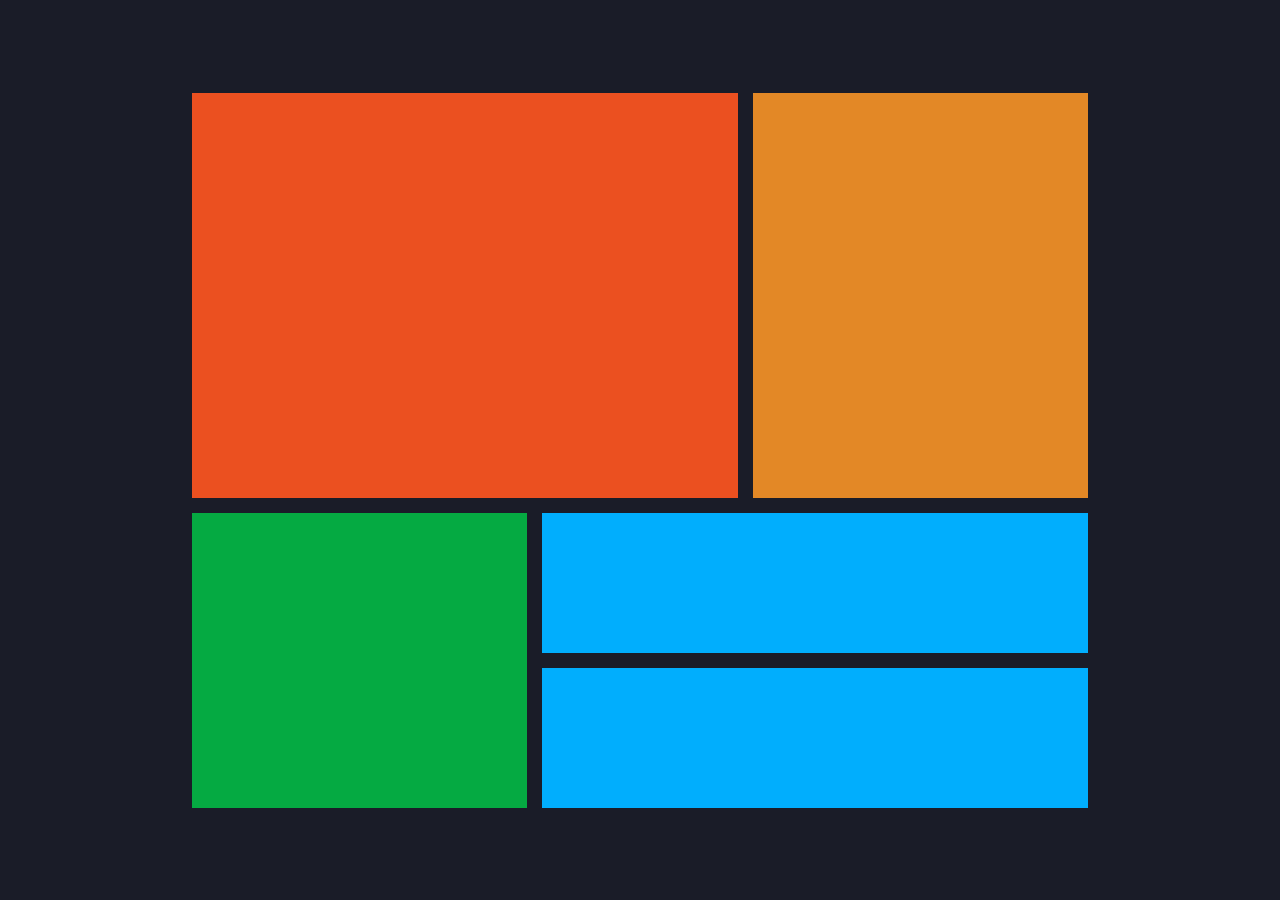
<file: Flex_and_Grid_Design/grid.html>
<!DOCTYPE html>
<html lang="en">
<head>
  <meta charset="UTF-8">
  <meta http-equiv="X-UA-Compatible" content="IE=edge">
  <meta name="viewport" content="width=device-width, initial-scale=1.0">
  <link href="style.css" rel="stylesheet" type="text/css" />
</head>
<body id="mybody">
  <main class="grid">
    <div class="item-1 size" ></div>
    <div class="item-2"></div>
    <div class="item-3"></div>
    <div class="item-4"></div>
    <div class="item-5"></div>
  </main>
</body>
</html>
</file>
<file: Flex_and_Grid_Design/style.css>
@import url('https://fonts.googleapis.com/css2?family=Big+Shoulders+Display:wght@700&family=Lexend+Deca:wght@400&display=swap');

* {
  margin: 0;
  padding: 0;
  box-sizing: border-box;
  text-decoration: none;
}

#mybody {
  background: rgb(26,28,40) ;
  display: flex;
  place-items: center;
  min-height: 100vh;
}

.grid {
  display: grid;
  grid-template-areas:
    'a a b'
    'c d d'
    'c e e';
  gap: 15px;
  width: 70%;
  margin: auto;
}

.grid div{
  padding: 70px; 
  text-align: center;
}

.size {
  height: 45vh;
}

.item-1 {
  background: rgb(235,80,32);
  grid-area: a;
 
}
.item-2 {
  background:  hsl(31, 77%, 52%);;
  grid-area: b;
}
.item-3 {
  background: rgb(5,170,66);
  grid-area: c;
}
.item-4 {
  background: rgb(1,174,253);
  grid-area: d;
}
.item-5 {
  background: rgb(1,174,253);
  grid-area: e;
}

.indexmain {
  
  display: flex;
  height: 100vh;
  justify-content: center;
  align-items: center;
  background: hsl(0, 0%, 95%);
}

.container {
  display: flex;
  color: white;
  width: 55vw;
}

img {
  padding: 50px 0px 0px 30px;
}

.container, h1{
  padding: 40px 0px 0px 40px;
  font-family: 'Big Shoulders Display', cursive;
  font-size: 1.5em;
  color: hsl(0, 0%, 95%);
}

container, p {
  padding: 40px 35px 40px 40px;
  font-family: 'Lexend Deca', sans-serif;
  font-size: 0.5em;
  line-height: 200%;
  letter-spacing: 0.3px;
  color: hsla(0, 0%, 100%, 0.75);
}

.box {
  width: 100vw;
}

#box1 {
  background: rgb(226,133,37);
  border-radius: 10px 0px 0px 10px;
}

#box2 {
  background: rgb(1,105,114);
}

#box3 {
  background: rgb(0,64,63);
  border-radius: 0px 10px 10px 0px;
}

.indexbutton {
  padding: 10px 30px;
  margin: 20px 0px 50px 30px;
  background: white;
  border: none;
  border-radius: 50px;
  font-family: 'Lexend Deca', sans-serif;
  color: hsl(0, 0%, 95%);
}

#button1 {
  color: rgb(226,133,37);
}

#button2 {
  color: rgb(1,105,114)
}

#button3 {
  color: rgb(0,64,63);
}

.indexbutton:hover {
  border: white solid 2px;
  color: white;
  cursor: pointer;
}

#button1:hover {
  background-color: rgb(226,133,37);
  color: white;
}

#button2:hover {
  background-color: rgb(1,105,114);
  color: white;
}

#button3:hover {
  background-color: rgb(0,64,63);
  color: white;
}

.gb {
  position: absolute;
  font-family: 'Lexend Deca', sans-serif;
  left: 25vw;
  color: rgba(226,133,37, 0.3);
  display: flex;
  height: 50px;
  align-items: center;
  justify-content: center;
  margin: 40px 0px 0px 0px;
  padding: 0px 15px;
  border-radius: 50px;
  border: rgba(226,133,37, 0.3) solid 2px;
  background: hsl(0, 0%, 95%);
}

.gb:hover {
  background: rgb(0,64,63);
  color: white;
  border: none;
  cursor: pointer;
}

@media screen and (max-width: 376px) {

.indexmain {
  height: auto;
  width: 100%;
  margin: 0;
  padding: 0;

}
.container {
  display: flex;
  flex-direction: column;
  align-items: center;
  margin: 130px 0px 50px 0px;
  padding: 0;
}

  .box {
    width: 70vw;
  }

  #box1 {
  border-radius: 10px 10px 0px 0px;
}

  #box3 {
  border-radius: 0px 0px 10px 10px;
}

  .a {
  position: absolute;
    align-self: center;
    margin: 30px 0px 0px 0px;
}
}
</file>
